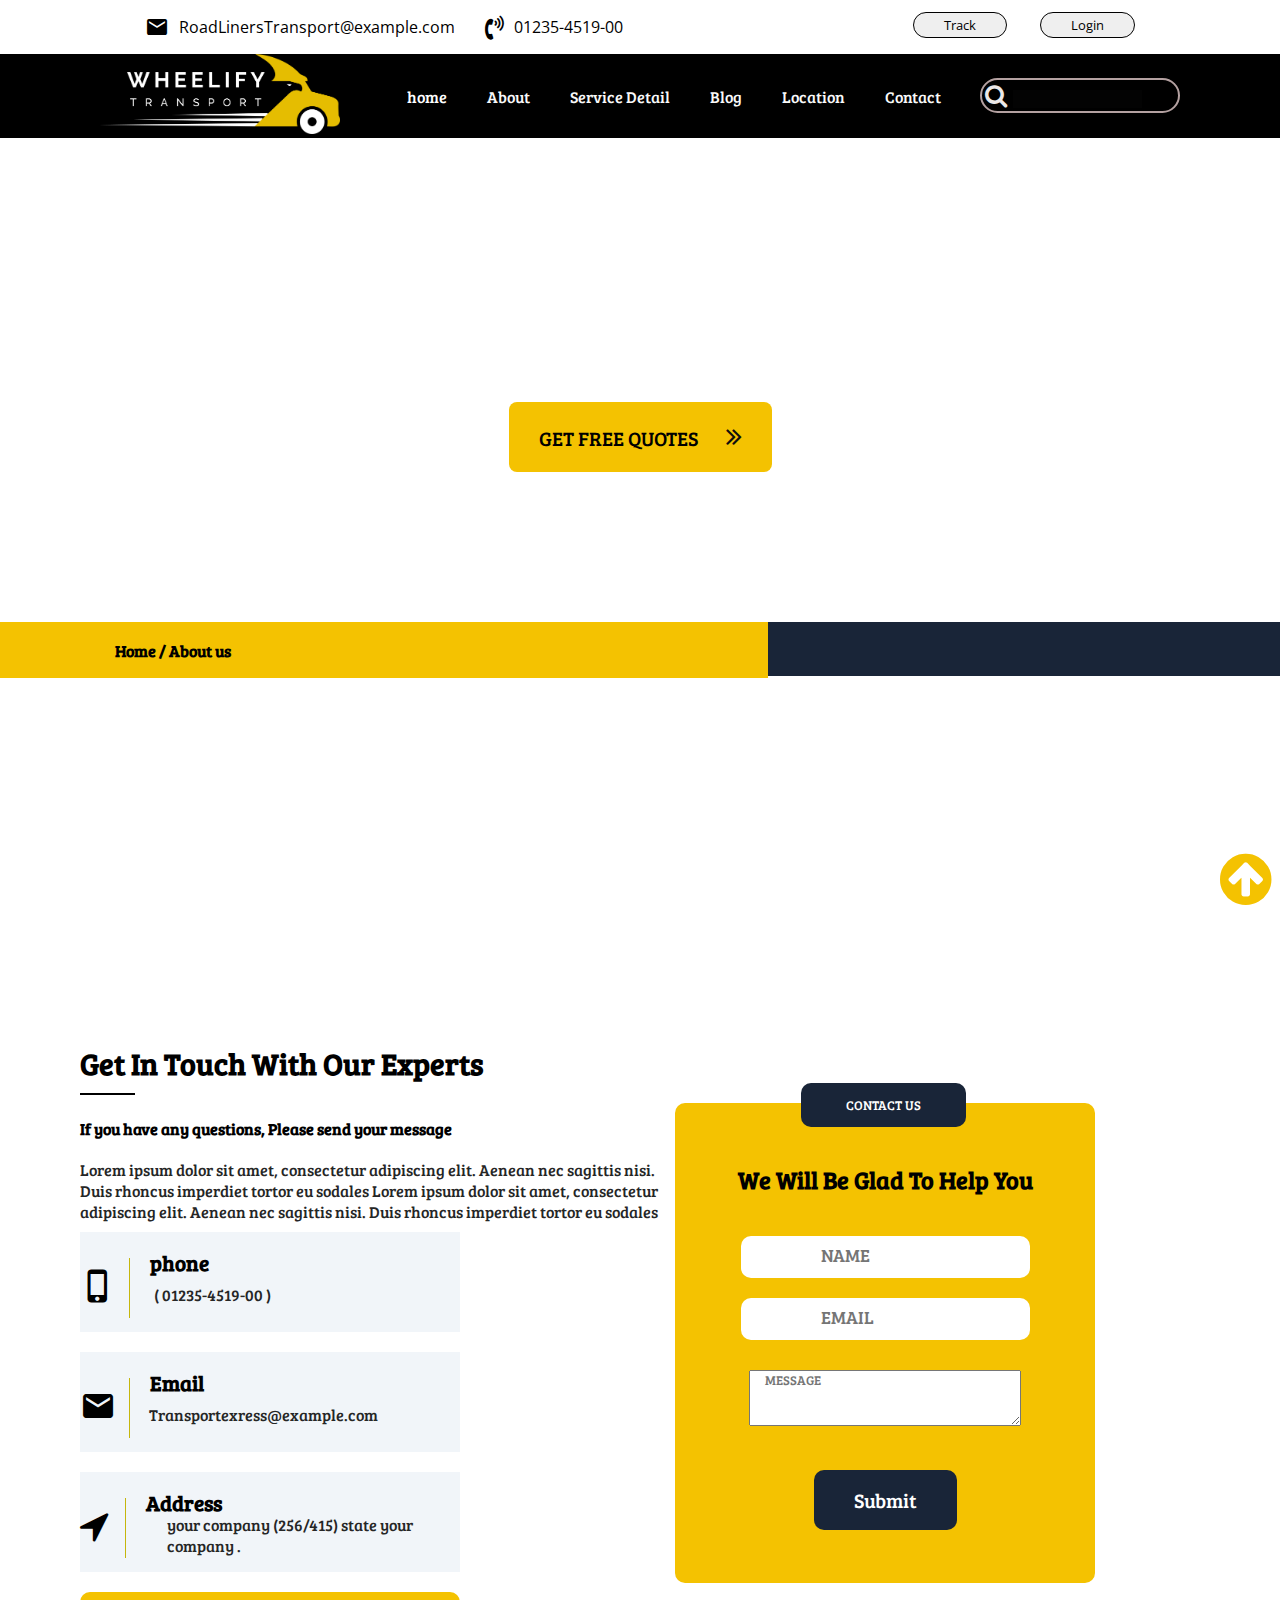
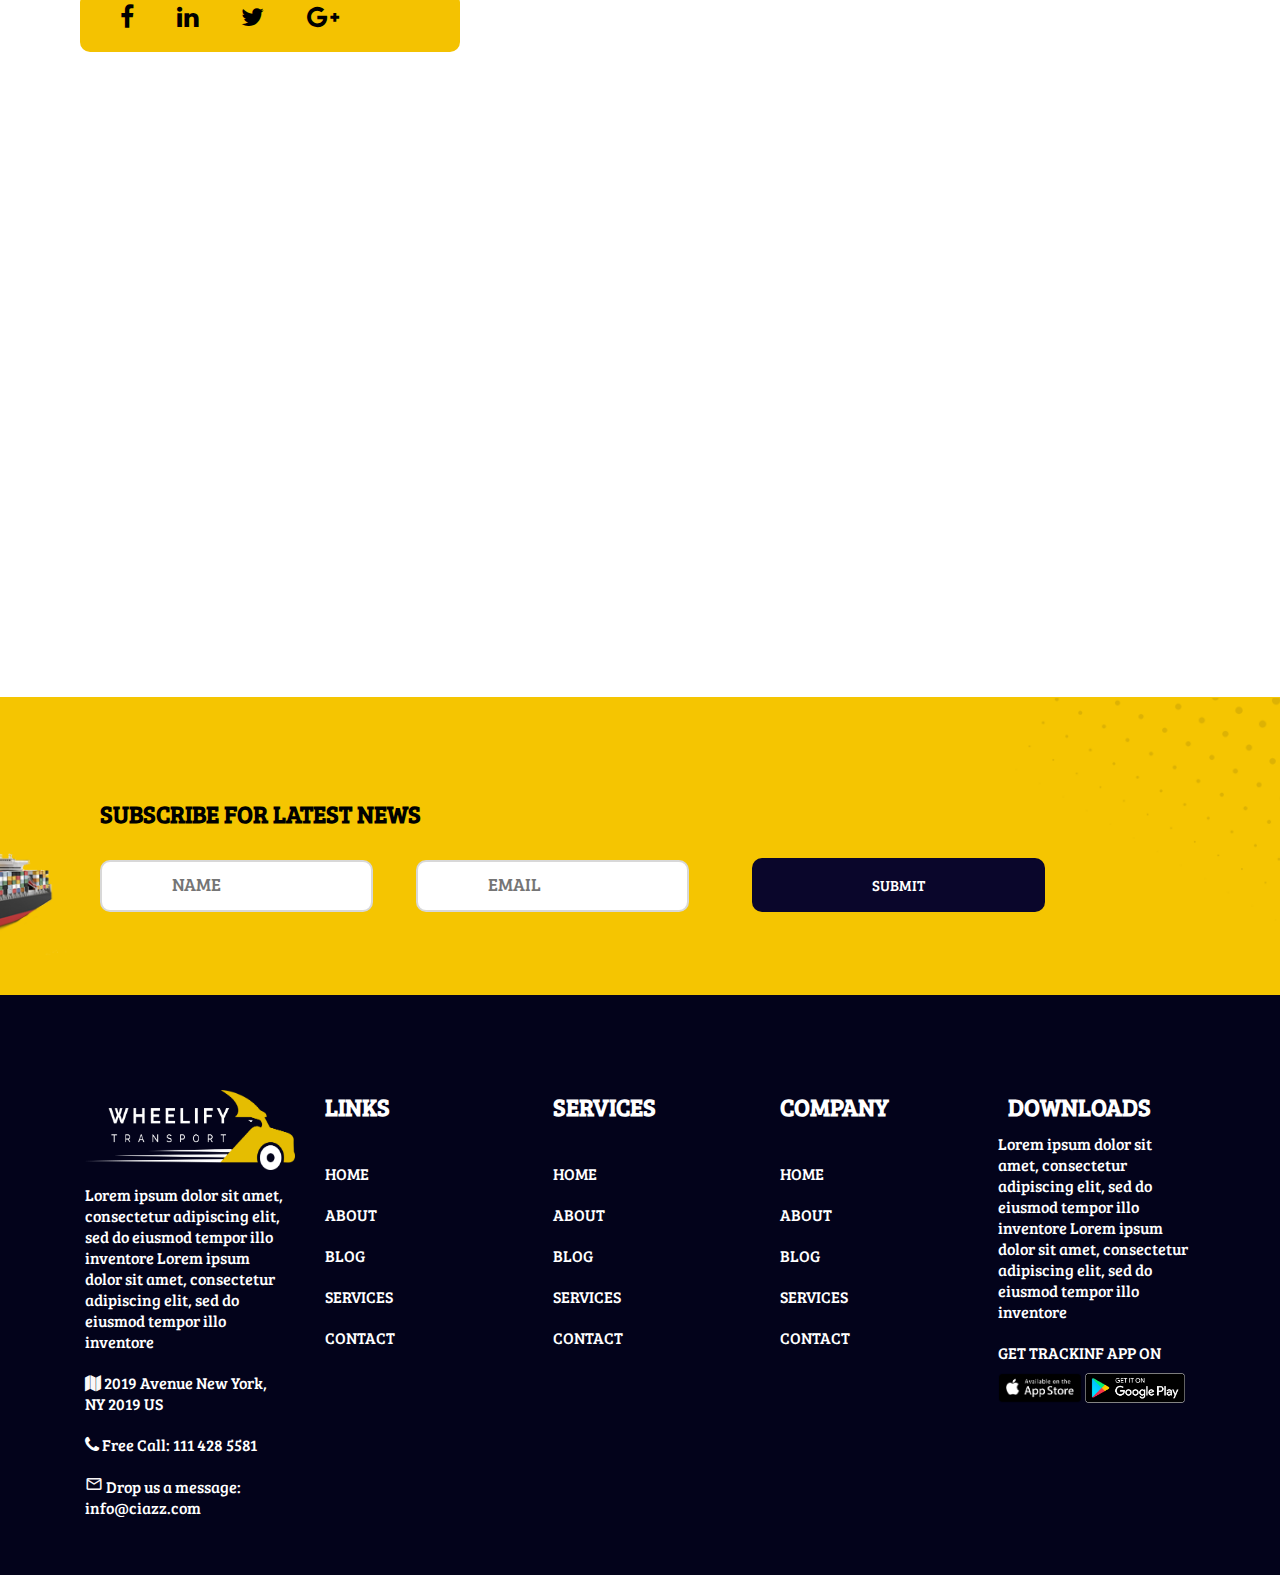
<file: HTML/contact.html>
<!DOCTYPE html>
<html lang="en">
<head>
    <meta charset="UTF-8">
    <meta http-equiv="X-UA-Compatible" content="IE=edge">
    <meta name="viewport" content="width=device-width, initial-scale=1.0">
    <title>Contact</title>
    <link rel="stylesheet" href="../Assets/CSS/style.css">
    <link href="https://fonts.googleapis.com/icon?family=Material+Icons" rel="stylesheet">
    <link rel="stylesheet" href="https://cdnjs.cloudflare.com/ajax/libs/font-awesome/4.7.0/css/font-awesome.min.css">
    <link href="https://fonts.googleapis.com/css2?family=Bree+Serif&display=swap" rel="stylesheet">
    <link href="https://fonts.googleapis.com/css2?family=Open+Sans:wght@300&display=swap" rel="stylesheet">
</head>
<body>

    <div class="top">
        <a href="/HTML/contact.html"> <i class="fa fa-arrow-circle-up"></i> </a>
     </div>

    <header class="head1">
        <div id="headup">
            <div class="para1">
            <p> <i class="material-icons">&#xe0be;</i> RoadLinersTransport@example.com</p>
            <p> <i style="font-size:24px" class="fa">&#xf2a0;</i> 01235-4519-00</p>
        </div>
            <div class="button1">
            <button class="btn1">Track</button>
            <button class="btn1">Login</button>
        </div>
        </div>

        <div class="navdown toppadd">
            <div class="logo">
            <img src="/Assets/image/logo.png" alt="">
        </div>
        <i class="material-icons icon" style="font-size:60px;color:rgb(151, 148, 148)">menu</i>
        <a href="#"> 
            <ul>
            <li> <a href="/index.html"> home </a></li>
       </a>
           <a href="./About.html"> <li>About</li> </a>
          <a href="./Service Detail.html"> <li>Service Detail</li></a>
         <a href="./Blog with left slide bar.html">  <li>Blog </li></a>
          <a href="./Location.html"><li>Location</li></a>
            <a href="./contact.html"> <li>Contact</li></a>
       </ul>
        
        <div class="search">
        <i class="fa fa-search" style="font-size:24px;color:rgb(235, 232, 232)"></i> <input type="text">
    </div>
        </div>
        
    </header>

    <!-- about section1 starts here -->
    <section class="aboutsec1">
        <div class="about">
            <div class="company">
                <h2>CONTACT</h2>
                <p>Lorem ipsum dolor sit amet, consectetur adipiscing elit. Nulla porta, dui at suscipit aliquam, massa ex accumsan augue, in vehicula nulla justo id lacus.</p>
                
                <button class="aboutbtn2"> <a href="#">GET FREE QUOTES</a> <i class="fa fa-angle-double-right" style="font-size:28px;color:rgb(14, 13, 13)"></i></button>
            </div>
            <div class="sec1adiv1">
                <div class="sec1adiv2">
                   <h4> Home / About us </h4>
                </div>
            </div>

        </div>
    </section>

    <!-- contact section1 starts here -->

    <section class="contsec1">
        <div class="contsec1mdiv">
        <div class="expert">

            <h2>Get In Touch With Our Experts</h2>
            <h4>If you have any questions, Please send your message</h4>
            <p>Lorem ipsum dolor sit amet, consectetur adipiscing elit. Aenean nec sagittis nisi. Duis rhoncus imperdiet tortor eu sodales Lorem ipsum dolor sit amet, consectetur adipiscing elit. Aenean nec sagittis nisi. Duis rhoncus imperdiet tortor eu sodales</p>

            <div class="conticon1">
                <i class="material-icons" style="font-size:36px;color:rgb(0, 0, 0)">phone_iphone</i> 
                <h4>phone</h4>
                <p>( 01235-4519-00 )</p>
            </div>

            <div class="conticon1">
                <i class="material-icons" style="font-size:36px">email</i> 
                <h4>Email</h4>
                <p>Transportexress@example.com</p>
            </div>

            <div class="conticon1">
                <i class="fa fa-location-arrow" style="font-size:36px"></i>
                <h4>Address</h4>
                <p class="state">your company (256/415) state  your company .</p>
            </div>

            <div class="cont1social">
                 <a href="#">
                    <i class="fa fa-facebook" style="font-size:25px"></i>
                    <i class="fa fa-linkedin" style="font-size:25px"></i>
                    <i class="fa fa-twitter" style="font-size:25px"></i>
                    <i class="fa fa-google-plus" style="font-size:25px"></i>

                </a> 
            </div>

        </div>

        <div class="glad">
            <div class="help">
                <button>CONTACT US</button>
                <h2>We Will Be Glad To Help You</h2>
            </div>
            <div class="cont1input">
                    <form>
                        <input type="text" placeholder="NAME">
                        <input type="email" placeholder="EMAIL">
                    </form>

                    <div class="conttext"> <textarea name="" id="" cols="40" rows="3" placeholder="MESSAGE
                        "></textarea> </div>

            </div>
            <div class="contsub">
                <input type="submit">
                
            </div>
        </div>

    </div>
    </section>

    <!-- CONT SEC2 STARTS HER -->

    <div class="contsec2">
        <iframe src="https://www.google.com/maps/embed?pb=!1m18!1m12!1m3!1d3770.3972061648215!2d72.86023377356972!3d19.090222951529007!2m3!1f0!2f0!3f0!3m2!1i1024!2i768!4f13.1!3m3!1m2!1s0x3be7c85099bd2947%3A0x1ecc1a60c474a8ae!2sChhatrapati%20Shivaji%20Maharaj%20International%20Airport!5e0!3m2!1sen!2sin!4v1685866632410!5m2!1sen!2sin" width="1200" height="450" style="border:0;" allowfullscreen="" loading="lazy" referrerpolicy="no-referrer-when-downgrade"></iframe>
    </div>

     <!-- footer starts here -->
     <footer class="foot">
        <div class="foot1 footpadd">
       <div class="subscribe"><h2>SUBSCRIBE FOR LATEST NEWS</h2></div> 
        <form class="form1">
            <input type="text" placeholder="NAME">
            <input type="email" placeholder="EMAIL">
            <button type="submit" class="submit"> <a href="#">SUBMIT</a> </button>
            </form>
        </div>

        <div class="foot2 foot2padd">
            <div class="mainfoot one1">
                <div>
                    <img src="/Assets/image/logo.png" alt="" height="80px" width="210px">
                    <p>Lorem ipsum dolor sit amet, consectetur adipiscing elit, sed do eiusmod tempor illo inventore Lorem ipsum dolor sit amet, consectetur adipiscing elit, sed do eiusmod tempor illo inventore</p>
                    <p class="icon"> <i class="fa fa-map" style="font-size:16px;color:rgb(250, 247, 247)"></i> 2019 Avenue New York, NY 2019 US </p>
                    <p><i class="fa fa-phone" style="font-size:18px;color:rgb(255, 255, 255)"></i> Free Call: 111 428 5581</p>
                    <p><i class="material-icons" style="font-size:18px;color:rgb(248, 245, 245)">mail_outline</i> Drop us a message: info@ciazz.com</p>
                </div>
                </div>
                <div class="mainfoot">
                    <h2>LINKS</h2>
                    <ul>
                        <li>HOME</li>
                        <li>ABOUT</li>
                        <li>BLOG</li>
                        <li>SERVICES</li>
                        <li>CONTACT</li>
                    </ul>
            </div>

            <div class="mainfoot">
                <h2>SERVICES</h2>
                <ul>
                    <li>HOME</li>
                    <li>ABOUT</li>
                    <li>BLOG</li>
                    <li>SERVICES</li>
                    <li>CONTACT</li>
                </ul>
        </div>

        <div class="mainfoot">
            <h2>COMPANY</h2>
            <ul>
                <li>HOME</li>
                <li>ABOUT</li>
                <li>BLOG</li>
                <li>SERVICES</li>
                <li>CONTACT</li>
            </ul>
    </div>
    <div class="mainfoot">
        <h2>DOWNLOADS</h2>
        <P>Lorem ipsum dolor sit amet, consectetur adipiscing elit, sed do eiusmod tempor illo inventore Lorem ipsum dolor sit amet, consectetur adipiscing elit, sed do eiusmod tempor illo inventore</P>
        <P>GET TRACKINF APP ON</P>
        <img src="/Assets/image/footer-img1.png" alt="" height="30px">
        <img src="/Assets/image/footer-img2.png" alt="" height="30px">
</div>

        </div>
        
    </footer>
    </body>
    </html>
</file>
<file: Assets/CSS/style.css>
*{
    margin: 0px;
    padding: 0px;
    box-sizing: border-box;
    font-family: 'Bree Serif', serif;
    /* font-family: 'Open Sans', sans-serif; */
}

body{
    /* position: relative; */
}
.toppadd{
    padding: 0px 100px;
}
.top{
    position: fixed;
    bottom: 0;
    right: 15px;
    z-index: 20;
    width: 50px;
    height: 50px;
    text-align: center;
    transition: all 2s;
}

.top i{
    background-color: white;
    color: #F4C201;
    border-radius: 50%;
    font-size: 60px;
    width: 60px;
    height: 60px;
    transition: all 1s;
    
}
.btn1{
    margin: 0px 15px;
    padding: 3px 30px;
    color:black;
    font-family: 'Open Sans', sans-serif;
    border-radius: 20px;
    border: 1px solid black;
    color: black;
}
.btn1:hover{
    color: white;
    background-color: #192538;
}
#headup p{
    font-family: 'Open Sans', sans-serif;
}
#headup{
    position: relative;
    /* margin: 5px; */
    display: flex;
    justify-content: center;
    justify-content: space-around;
    /* align-items: center; */
}
.head1 ul li a{
    color: white;
}
.navdown ul li:hover{
    color: #F4C201;
}
.navdown ul li a:hover{
    color: #F4C201;
}


.para1{
    display: flex;
    
}
.para1 p{
    
    padding: 15px;
    display: flex;
    align-items: center;
}
.button1{
    margin-top: 12px;
    /* padding: 20px; */
}
.para1 p i{
    margin-right: 10px;
}
.navdown{
    background-color: black;
}
.logo img{
    
    height: 80px;
    width: 250px;
    padding-right: 10px;
}
.navdown ul li{
    color: rgb(249, 249, 249);
    list-style-type: none;
    padding: 20px;
}
.navdown .icon{
    display: none;
}
.navdown a{
    text-decoration: none;
}
.navdown ul{
        display: flex;
        justify-content: center;
        align-items: center;
        
}

.navdown{
    display: flex;
    justify-content: space-between;
    
}
.search{
    height: 35px;
    width: 200px;
    border: 2px solid rgb(180, 161, 161);
    margin-top: 24px;
    border-radius: 20px;
}
.search input{
    border: none;
    outline: none;
    background-color: rgb(3, 3, 3);
    color: white;
    
}
.search i{
    padding: 3px;
    
}
.section1{
    
    width: 100%;
    height: 100vh;
    background-image:linear-gradient(rgba(0, 0, 0, 0.5), rgba(0, 0, 0, 0.5)), url(/Assets/image/slide-1.jpg);
    /* background-repeat: no-repeat; */
    background-size: cover;
    background-position: center;
    position: relative;
    
}
.sec1{
    top: 500px;
    color: white;
    font-size: 40px;
    /* margin-left: 100px; */
    position: absolute;
    top: 25%;
    left: 110px;
 
}

.sec1 .one{
    font-size:26px ;
}
.sec1 p{
    padding: 20px 0px;
    font-size: 18px;
}
.yellow{
   color: #F4C201;
}
.btn2{
    border: 2px solid #F4C201 ;
    padding: 10px 22px;
    font-size: 25px;
    border-radius: 30px;
    margin: 15px;
    margin-left: -5px;
}
.btn2 a{
        color:black;
        text-decoration:none;
}

.btn2 i{
    height: 40px;
    width: 40px;
    /* border: 1px solid black; */
    border-radius: 50%;
    padding-top: 5px;
}
.btn2:hover{
    background-color:#F4C201;
    
}
.btn2:hover i{
    border: 1px solid black;
    background-color: white;
}

/* section2 stars here */
.section2{
    background-color: white;
    width: 100%;
    height: auto;
    position: relative;
    
   
   
}
.box{
    margin-bottom: 50px;
    height:575px;
    width: 350px;
    /* border: 2px solid black; */
    margin-top: 60px;
    overflow: hidden;
    z-index: 7;
    background-color: white;
    
    
    
}
.chotabox{
    background-image: url(/Assets/image/img-1.jpg);
    border-radius: 5px;
    background-size: cover;
    background-repeat: no-repeat;
    background-position: center;
    /* border: 2px solid black; */
    width: 100%;
    height: 300px;
    overflow: none;
    position: relative;
   
}
.container {
    display: flex;
    justify-content: space-between;
}
.image2{
    border-radius: 5px;
    background-image: url(/Assets/image/img-2.jpg);

}
.image3{
    border-radius: 5px;
    background-image: url(/Assets/image/img-3.jpg);
}
.box h2{
    font-size: 18px;
    margin-top: 30px;
    margin-left: 20px;
}
.box p{
    padding-top: 25px;
    padding-left: 20px;
}
.box button{
    border: none;
    background-color: rgb(4, 4, 45);
    width: 100%;
    padding: 10px ;
    margin-top: 70px;
}
.box a{
    color: white;
    text-decoration: none;
}
.box:hover button a{
    color:#F4C201;
}
.box:hover h2{
    color: #F4C201;
}
.box:hover .chotabox{
    transform: scale(1.1);
    overflow: hidden;
    transition: all 1s;

}

.bgimage{
    width: 100%;
    height: auto;
    background-image: url(/Assets/image/shiping-bg.png);
}
.larges{
    /* height: 500px; */
    padding-top: 100px;
    text-align: center;
}
.larges h2::before{
    content: "";
    display: inline-block;
    border-bottom: 1px solid rgb(8, 8, 8);
    width: 80px;
    position: absolute;
    top: 14%;
    left: 30%;
}

.larges h2::after{
    content: "";
    display: inline-block;
    border-bottom: 1px solid rgb(8, 8, 8);
    width: 80px;
    position: absolute;
    top: 14%;
    right: 30%;
}

/* section3 starts here  */
.section3{
    /* border: 2px solid black; */
    width: 100%;
    height: 350px;
    background-image: url(/Assets/image/shiping-bg.png);
    background-size: cover;
    background-repeat: no-repeat;
    background-position: center;
    position: absolute;
    top: 215%;
    left: 0;
   z-index: 5;
}
/* sectin3 ends here */

/* section 4 stars here */
.section4{
    width: 100%;
    height: auto;
    background-color: rgb(255, 255, 255);
}
#sec4{

    padding-bottom: 60px;
    padding-top: 60px;
    margin-top: 26px;
    /* border: 2px solid black; */
    width: 100%;
    /* height:570px; */
    display: flex;
    color: rgb(1, 1, 21);
}
.sec4padd{
    padding: 0px 69px;
}
.Service{
    /* padding-right: 30px; */
    width: 42%;
    height: 550px;
    /* border: 2px solid rgb(124, 121, 121); */
    padding-right: 10px;
}
.Service h2{
    position: relative;
    padding-bottom: 10px;
    width: 60px;
    /* border-bottom: 2px solid black; */
}
.Service h2::before{
    content: "";
    display: inline-block;
    border-bottom: 3px solid rgb(0, 0, 0);
    width: 80px;
    position: absolute;
    top:40px;
    left:0;
}
.Service p{
    margin-top: 15px;
    padding-bottom: 20px;
}
.Service h3{
    line-height: 1.5;
    font-size: 15px;   
}
.Service input{
    box-shadow: 0 0 15px rgba(0, 0, 0, .25);
    color: aquamarine;
    border: none;
    border-radius: 10px;
    margin: 20px 13px 3px 0px;
    padding: 14px 20px;
}
.Service input .Track{
    margin-right: 15px;
    padding:14px 80px;
}
.Service button{
    border: none;
    color: white;
    background-color: rgb(5, 2, 28);
    padding: 14px 36px;
    border-radius: 10px;
}
.Service i{
    padding-right: 20px;
}
.Service span{
    
    font-size: 30px;
}

.box4{
    width: 50%;
    height: 100vh;
    /* border: 2px solid black; */
}
.boxa{
    padding-top: 20px;
    box-shadow: 0 0 15px rgba(0, 0, 0, .25);
    /* border: 2px solid black; */
    height: 255px;
    width: 260px;
    text-align: center;
    position: relative;
    
}
.boxa h3{
    margin: 20px;
}
.boxa hr{
    
   padding: 0px 50px;
    width: 30%;
}
.box4{
    display: flex;
    flex-wrap: wrap;
    justify-content: space-between;
}
.boxa h3::before{
    content: "";
    display: inline-block;
    border-bottom: 3px solid rgb(81, 81, 81);
    width: 80px;
    position: absolute;
    top:58%;
    left:32%;
}
/* section4 ends here  */

/* section5 starts here */
.section5{
    /* border: 2px solid black; */
    width: 100%;
    height: auto;
    background-image: url(https://weblizar.com/demo/html/wheelify/v1/images/all-img/choose-bg.jpg);
    background-size: cover;
    background-position: center;
    background-repeat: no-repeat;
}
.secone{

    text-align: center;
    padding-top: 80px;
    padding-bottom: 54px;
    position: relative;
}
.secone h2::before{
    content: "";
    display: inline-block;
    border-bottom: 3px solid rgb(8, 8, 8);
    width: 80px;
    position: absolute;
    top: 48%;
    left: 33%;
}
.secone h2::after{
    content: "";
    display: inline-block;
    border-bottom: 3px solid rgb(8, 8, 8);
    width: 80px;
    position: absolute;
    top: 48%;
    right: 33%;
}
.childone{
    /* border: 2px solid black; */
    width: 35%;
    height: auto;
    padding-bottom: 16px;
}
.childone h2{
    margin-top: 8px;
}
.childone p{
    margin-left: 15px;
    padding-bottom: 50px;
}
.childone img{
    margin-top: 40px;
    padding: 0px 20px;
    margin-right: 10px;
    animation-name: bounce-top ;
    animation-duration: 2.5s;
    animation-iteration-count: infinite;  
}
.bounce-top {
	-webkit-animation: bounce-top 2s infinite both;
	        animation: bounce-top 2s infinite both;
}

@-webkit-keyframes bounce-top {
    0% {
      -webkit-transform: translateY(-45px);
              transform: translateY(-45px);
      -webkit-animation-timing-function: ease-in;
              animation-timing-function: ease-in;
      opacity: 1;
    }
    24% {
      opacity: 1;
    }
    40% {
      -webkit-transform: translateY(-24px);
              transform: translateY(-24px);
      -webkit-animation-timing-function: ease-in;
              animation-timing-function: ease-in;
    }
    65% {
      -webkit-transform: translateY(-12px);
              transform: translateY(-12px);
      -webkit-animation-timing-function: ease-in;
              animation-timing-function: ease-in;
    }
    82% {
      -webkit-transform: translateY(-6px);
              transform: translateY(-6px);
      -webkit-animation-timing-function: ease-in;
              animation-timing-function: ease-in;
    }
    93% {
      -webkit-transform: translateY(-4px);
              transform: translateY(-4px);
      -webkit-animation-timing-function: ease-in;
              animation-timing-function: ease-in;
    }
    25%,
    55%,
    75%,
    87% {
      -webkit-transform: translateY(0px);
              transform: translateY(0px);
      -webkit-animation-timing-function: ease-out;
              animation-timing-function: ease-out;
    }
    100% {
      -webkit-transform: translateY(0px);
              transform: translateY(0px);
      -webkit-animation-timing-function: ease-out;
              animation-timing-function: ease-out;
      opacity: 1;
    }
  }
  @keyframes bounce-top {
    0% {
      -webkit-transform: translateY(-45px);
              transform: translateY(-45px);
      -webkit-animation-timing-function: ease-in;
              animation-timing-function: ease-in;
      opacity: 1;
    }
    24% {
      opacity: 1;
    }
    40% {
      -webkit-transform: translateY(-24px);
              transform: translateY(-24px);
      -webkit-animation-timing-function: ease-in;
              animation-timing-function: ease-in;
    }
    65% {
      -webkit-transform: translateY(-12px);
              transform: translateY(-12px);
      -webkit-animation-timing-function: ease-in;
              animation-timing-function: ease-in;
    }
    82% {
      -webkit-transform: translateY(-6px);
              transform: translateY(-6px);
      -webkit-animation-timing-function: ease-in;
              animation-timing-function: ease-in;
    }
    93% {
      -webkit-transform: translateY(-4px);
              transform: translateY(-4px);
      -webkit-animation-timing-function: ease-in;
              animation-timing-function: ease-in;
    }
    25%,
    55%,
    75%,
    87% {
      -webkit-transform: translateY(0px);
              transform: translateY(0px);
      -webkit-animation-timing-function: ease-out;
              animation-timing-function: ease-out;
    }
    100% {
      -webkit-transform: translateY(0px);
              transform: translateY(0px);
      -webkit-animation-timing-function: ease-out;
              animation-timing-function: ease-out;
      opacity: 1;
    }
  }

.boxone{
   
    display: flex;
}
 /* section6 stars here */
.section6{
    border: 2px solid black;
    width: 100%;
    height: 600px;
    background-image: url(https://weblizar.com/demo/html/wheelify/v1/images/all-img/adv-bg.jpg);
    /* background-position: center; */
    background-size: cover;
    background-repeat: no-repeat;
    background-position: center;
    position: relative;
}
.newdiv{
    background: linear-gradient(90deg, #040405 -6%, #454646 38%, #080808fa 90%);
    width: 85%;
    height: 600px;
    transform: skewX(-29deg);
    margin-left: -15%;
   
}
.newdiv1{
   text-align: center;
    position: absolute;
    top: 100px;
    left: 200px;
}
.newdiv1 h1{
    padding-bottom: 10px;
    color: white;
    font-size: 38px;
}
.newdiv1 h2{
    padding-bottom: 8px;
    color:#F4C201;
    font-size: 28px;
}
.newdiv1 p{
   border-right: #040405;
    border: 1px solid rgb(56, 56, 56);
    /* padding-bottom: 10px; */
    padding: 10px;
    color: white;
    font-size: 22px;
    width: 50%;
    
}
.newdiv2{
    display: flex;
    flex-wrap: wrap;
}
.hexa{
    /* margin-top: 30px; */
    /* margin-left: -40%; */
    border-radius: 40%;
    background-color: #F4C201;
    border: 1px solid #F4C201;
    height: 90px;
    width:80px ;
    position: relative;
    z-index: 8;
   
}
.hexa h3{
    padding-top: 30px;
}
.dollar{
    /* width: 50%; */
    border: 2px solid rgb(45, 45, 44);
    /* position: absolute;
    top: 70%;
    right: 69%; */
    border-radius: 30px;
    z-index: 5;
    height: fit-content;
    transform: translateX(-50px);
   
}

.newdiv2>div{
    display: flex;
    align-items: center;
}
.dollar h4{
    color: white;
    padding: 15px 80px;
}
/* section7 starts here */

.section7{
    background-image: url(https://weblizar.com/demo/html/wheelify/v1/images/all-img/price-bg.jpg);
    background-position: bottom;
    background-size: contain;
    background-repeat: no-repeat;
    font-family: 'Open Sans', sans-serif;
    width: 100%;
    height: auto;
    
}
.pricing{
    padding-top: 100px;
    text-align: center;
    padding-bottom: 80px;
    position: relative;
   
}
.pricing h2::before{
    content: "";
    display: inline-block;
    border-bottom: 2px solid rgb(8, 8, 8);
    width: 80px;
    position: absolute;
    top: 50%;
    left: 37%;
}

.pricing h2::after{
    content: "";
    display: inline-block;
    border-bottom: 2px solid rgb(8, 8, 8);
    width: 80px;
    position: absolute;
    top: 50%;
    right: 37%;
}
.bigdiv{
    margin: 0px 10px;
    /* height: 550px; */
    width: 310px;
    /* border: 2px solid black;     */
}
.bgblue:hover{
    box-shadow: 0px 0px 20px rgb(27, 25, 25);
    transition: all 1s;
}
/* .curveimg:hover{
    box-shadow: 0px 0px 20px rgb(27, 25, 25);
    transition: all 1s;
} */
.badadiv{
    padding: 0px 90px;
    width: 100%;
    display: flex;
    /* border: 2px solid black; */
    justify-content: space-between;
}
.bigbox1{
    height: 500px;
}
.bigbox1:hover{
    box-shadow: 0px 0px 20px rgb(27, 25, 25);
    transition: all 1s;
}
.bgblue{
    background-color: aliceblue;
    padding-top: 212px;
    transform: translateY(-210px);
    height: 550px;
}

.curveimg{
    position: relative;
    z-index: 2;
    height:215px ;
    width: 310px;
    /* border: 2px solid black; */
    background-image: url(https://weblizar.com/demo/html/wheelify/v1/images/all-img/design.png);
}
.curveimg p{
    /* padding-left: 70px; */
    padding-top: 50px;
    text-align: center;
    color: white;
    font-size: 50px;
}
.gb{
    
    padding-top: 10px;
    font-size: 24px;
    padding-left: 50px;
}

.bigbox1 button{
    background-color: rgb(4, 4, 41);
    padding: 8px 75px;
    margin-top: 30px;
  margin-left: 20px;
  border-radius: 10px;
}
.bigbox1 button:hover{
    
    background-color: rgb(6, 6, 50);
    box-shadow: 0px 0px 12px rgb(2, 2, 24);
}
.bigbox1 button:hover a{
    color: #F4C201;
}

.bigbox1 button a{
    font-size: 20px;
    color: white;
    text-decoration: none;
}

/* section8 starts here */

.section8{
    
    width: 100%;
    height: auto;
    /* border: 2px solid black; */
}
.sec8mbox{
    display: flex;
    height: auto;
    width: 100%;
    /* border: 2px solid black; */
}
.sec8box1{
    height: 500px;
    width: auto;
    margin-right: 180px;
    /* border: 2px solid black; */
}
.work{
    font-size: 20px;
    padding:0px 20px;
    color: white;
    width: 100%;
    height: 25vh;
    /* border: 2px solid black; */
    display: flex;
    justify-content: space-between;
    align-items: center;
    background-color: #192538;
    border-radius: 15px;
}
.work{
    margin-left: 90px;
    margin-bottom: 20px;
}
.work i{
    margin-right: 6px;
    padding-top: 10px;
}
.faq{ 
    padding-top: 50px;
    margin-left: 90px;
    height: 200px;
    width: 400px ;
    /* border: 2px solid black; */
    position: relative;
}
.faq h2{
    padding-bottom: 40px;
}
.faq h2::before{
    
    content: "";
    display: inline-block;
    border-bottom: 2px solid rgb(8, 8, 8);
    width: 50px;
    position: absolute;
    top: 50%;
    left: 0%;
}

.sec8box2{
    background-color: #192538;
    height: auto;
    width: 600px;
    /* border: 2px solid black */
}
.get{
    margin-top: 40px;
    margin-left: 80px;
    height: 100px;
    width: 400px;
    /* border: 2px solid black; */
    text-align: center;
    position: relative;
}
.get h2::before{
    display: none;
    content: "";
    display: inline-block;
    border-bottom: 2px solid rgb(255, 252, 252);
    width: 50px;
    position: absolute;
    top: 45%;
    left:10px;
}
.get h2::after{
    
    content: "";
    display: inline-block;
    border-bottom: 2px solid rgb(255, 252, 252);
    width: 50px;
    position: absolute;
    top: 45%;
    right:30px;
}
.get h2{
    color: white;
    font-size: 32px;
    font-weight: 400;
}
.get p{
    font-size: 36px;
    font-weight: 400;
    color: #F4C201;
}
.name{
    width: 100%;
    /* border: 2px solid black; */
    padding-left: 80px;
}
.name input{
    margin-right: 30px;
    margin-top: 60px;
    padding: 5px 12px;
    border: none;
    background-color: #192538;
    border-bottom: 1px solid rgb(255, 252, 252);
    /* color: white; */
    /* margin: 0px 100px; */
}
.name input:focus{
    
    border-bottom: 2px solid white;
    color: white;
    outline: none;
    
    border: 2px solid blue;
    background-color: white;
}
.name input::placeholder{
    
    color: white;
    /* background-color: white; */
}
.name button{
    border-radius: 10px;
    border: none;
    background-color: #F4C201;
    margin-top: 60px;
    margin-bottom: 60px;
    padding: 20px 10px;
}
.name button a{
    color: #040405;
    font-size: 20px;
    text-decoration: none;
    
}

  /* section 9 starts here  */

.section9{
    padding-top: 30px;
    padding-bottom: 40px;
    width: 100%;
    height: auto;
    /* border: 2px solid black; */
}
.section9 .team{
  
    text-align: center;
    height: 100px;
    width: 100%;
    /* border: 2px solid black; */
    position: relative;
}

.team h2::before{
    /* display: none; */
    content: "";
    display: inline-block;
    border-bottom: 2px solid rgb(1, 1, 1);
    width: 80px;
    position: absolute;
    top: 15%;
    left:35%;
}
.team h2::after{
    /* display: none; */
    content: "";
    display: inline-block;
    border-bottom: 2px solid rgb(1, 1, 1);
    width: 80px;
    position: absolute;
    top: 15%;
    right:35%;
}
.sec9mbox{
    box-shadow: 0 0 10px rgba(0, 0, 0, .25);
    height: 340px;
    width: 330px;
    
    /* border: 2px solid black; */
    /* margin-left: 80px; */
    /* margin-top: 100px; */
    /* margin: 0px 50px; */
}
.bgimage1{
    
    background-image: url(https://weblizar.com/demo/html/wheelify/v1/images/home-team/team-layer.png);
    background-size: contain;
    background-repeat: no-repeat;
    height: 155px;
    width:330px ;
    /* border: 2px solid black; */
}
.bgimage1 img{
    margin-top: -19%;
    margin-left: 100px;
    border-radius: 50%;
    box-shadow: 0 0 15px rgba(0, 0, 0, .50);
}
.sec9badabox{
    padding: 0px 8%;
    padding-top: 10%;
    width: 100%;
    height: auto;
    display: flex;
    justify-content: space-between;
}
.sec9icon {
    padding: 6px 0px;
   margin-left: 130px;
}
.sec9para{
    text-align: center;
    color: #192538;
    font-size: 18px;
}
.sec9para p{
    padding-top: 10px;
    color: gray;
    font-size: 15px;
}

/* section 10 starts here */
.section10{
    padding-top: 90px;
    padding-bottom: 90px;
    width: 100%;
    height: auto;
    border: 2px solid black;
    background-image: url(https://weblizar.com/demo/html/wheelify/v1/images/all-img/subscriber-bg.jpg);
    background-repeat: no-repeat;
    background-size: cover;
}
 .moreicons{
   
    text-align: center;
    height: 200px;
    width: 250px;
    /* border: 2px solid white */
}
.moreicons i{
    padding-top: 20px;
}
.moreicons h2{
    padding-bottom: 10px;
    font-size: 45px;
   color: #F4C201;

}
.moreicons p{
    font-size: 20px;
    color: white;
}
.mainiconbox{
    display: flex;
    justify-content: center;

}
/* section11 starts here */

.section11{
    padding-top: 30px;
    padding-bottom: 40px;
    width: 100%;
    height: auto;
    /* border: 2px solid black; */
}
.section11 .client{
  
    text-align: center;
    height: 100px;
    width: 100%;
    /* border: 2px solid black; */
    position: relative;
}

.client h2::before{
    /* display: none; */
    content: "";
    display: inline-block;
    border-bottom: 2px solid rgb(1, 1, 1);
    width: 80px;
    position: absolute;
    top: 15%;
    left:32%;
}
.client h2::after{
    /* display: none; */
    content: "";
    display: inline-block;
    border-bottom: 2px solid rgb(1, 1, 1);
    width: 80px;
    position: absolute;
    top: 15%;
    right:32%;
}
.sec11mbox{
    box-shadow: 0px 0px 5px rgb(23, 23, 23);
    height: 350px;
    width: 330px;
    
    /* border: 2px solid black; */
    /* margin-left: 80px; */
    /* margin-top: 100px; */
    /* margin: 0px 50px; */
}
.bgimage2{
    
    background-image: url(https://weblizar.com/demo/html/wheelify/v1/images/home-testimonial/client-bg.png);
    background-size: contain;
    background-repeat: no-repeat;
    height: 155px;
    width:330px ;
    /* border: 2px solid black; */
}
.bgimage2 img{
    margin-top: -19%;
    margin-left: 100px;
    border-radius: 50%;
    box-shadow: 0px 0px 0px rgb(16, 16, 16);
}
.sec11badabox{
    padding: 0px 8%;
    padding-top: 10%;
    width: 100%;
    height: auto;
    display: flex;
    justify-content: space-between;
}
.sec11icon {
    padding: 6px 0px;
   margin-left: 130px;
}
.sec11para{
    text-align: center;
    color: #192538;
    font-size: 18px;
}
.sec11para p{
    padding-top: 10px;
    color: gray;
    font-size: 15px;
}
.star{
    margin-left: 35%;
}
.sec11mbox h2{
    font-size: 20px;
    margin-left: 30%;
}

/* section12 starts here */

.section12{
    /* background-image: url(https://weblizar.com/demo/html/wheelify/v1/images/home-blog/blog-bg.png);
    background-size: cover;
    background-position: bottom; */
    padding-bottom: 50px;
    padding-top: 30px;
    /* padding-bottom: 40px; */
    width: 100%;
    height: auto;
    /* border: 2px solid black; */
}
.news{
    text-align: center;
    height: 100px;
    width: 100%;
    /* border: 2px solid black; */
    position: relative;
}
.news h2::before{
    /* display: none; */
    content: "";
    display: inline-block;
    border-bottom: 1px solid rgb(1, 1, 1);
    width: 80px;
    position: absolute;
    top: 18%;
    left:37%;
}
.news h2::after{
    /* display: none; */
    content: "";
    display: inline-block;
    border-bottom: 1px solid rgb(1, 1, 1);
    width: 80px;
    position: absolute;
    top: 18%;
    right:37%;
}
.sec12mainbox{
    display: flex;
    background-image: url(https://weblizar.com/demo/html/wheelify/v1/images/home-blog/blog-bg.png);
    background-size: cover;
    background-position: bottom;
    width: 100%;
    height: auto;
    padding-bottom: 100px;

}
.sec12box1{
    /* background-color: aliceblue; */
    margin-left: 20px;
    height: 550px;
    width: 380px;
    /* overflow: hidden; */
    /* border: 2px solid black; */
}
.image12{
    height:300px;
    width: 380px;
    /* border: 2px solid black; */
    position: relative;
    z-index: 2;
    overflow: hidden;
}
.image12 button{
    border: none;
    background-color: #F4C201;
     padding: 6px;
}
.image12 a{
    text-decoration: none;
    color: #040405;
}
.image12 button{
    display: inline-block;
    position: absolute;
    top:270px ;
    right: 0px;
    z-index: 5;
}
.para12{
   background-color: aliceblue;
    margin-left: 0px;
    padding-left: 10px;

}
.para12 h2{
    color: rgb(1, 1, 1);
    font-size: 22px;
    padding-bottom: 10px;
    padding-top: 10px;
}
.para12 h4{
    color: grey;
    padding-top: 10px;
    padding-bottom: 10px;
}
.para12 p{
    color: grey;
    padding-top: 16px;
    line-height: 1.5;
    padding-bottom: 50px;
}
.sec12box1:hover h2{
    color: #F4C201;

}
.sec12box1:hover h2{
    color: #F4C201;

}
.sec12box1:hover img{
    transform: scale(1.1);
    transition: all 1s;

}


/* footer starts here */
.foot{
    width: 100%;
    height: 300px;
    background-image: url(/Assets/image/callout-bg.png);
    background-size: cover;
    background-repeat: repeat;
    background-position: center;
}
.footpadd{
    padding: 0px 100px;
}
.foot input{
    border: 2px solid rgba(128, 128, 128, 0.311);
    outline: none;
    padding: 15px 70px;
    margin-right: 40px;
    margin-top: 30px;
    border-radius: 10px;
}
.subscribe{
        padding-top: 100px;
}
.submit{
    padding: 17px 120px;
    margin-left: 20px;
    border-radius:10px;
    border: none;
    background-color: rgb(10, 6, 43);
}
.submit a{
    text-decoration: none;
    color: white;
    font-size: 15px;
    
}
input::placeholder{
    font-size: 18px;
   
}
.foot2{
    margin-top: 83px;
    background-color: rgb(3, 3, 27);
    padding-top: 60px;
    width: 100%;
    height: 450px;
    height: auto;
}
.mainfoot{
    height: 500px;
    width: 230px;
    /* border: 2px solid black; */
    color: white;
    padding-top: 15px;
    padding: 15px;
    margin-top: 80px;
    
}
.mainfoot p{
    padding-top: 10px;
    padding-bottom: 10px;

}
.mainfoot ul{
    padding-top: 30px;
}
.mainfoot li{
    padding: 10px;
    list-style-type: none;
}
.foot2{
    display: flex;
    justify-content: space-between;
}
.foot2padd{
    padding: 0px 70px;
}
.mainfoot h2{
    margin-left: 10px;
}
/* footer ends header */


        /* ABOUT NEW SECTIONS STARTS HERE */
        /* section1 starts here */

.aboutsec1{
    width: 100%;
    height: 95vh;
    /* border: 2px solid black; */
    background-image: url(https://weblizar.com/demo/html/wheelify/v1/images/all-img/breadcrumb-bg.jpg);
    background-size: cover;
    background-repeat: no-repeat;
    background-position: center;
}
.aboutsec1 .company{
    color: white;
    padding-top: 10%;
    text-align: center;
}
.company h2{
    font-size: 55px;
}
.company p{
    padding-left: 20%;
    width: 80%;
}
.company a{
    font-size: 20px;
    color: black;
    text-decoration: none;
}
.company i{
    margin-left: 25px;
}
.company button{
    margin-top: 20px;
    border: none;
    background-color: #F4C201;
    padding: 20px 30px;
    border-radius: 8px;
}
.sec1adiv1{
    margin-top: 150px;
    width: 100%;
    height: 54px;
    /* border: 2px solid black; */
    background-color: #192538;
}
.sec1adiv2{
    
    width: 60%;
    height: 56px;
    /* border: 2px solid black; */
    background-color: #F4C201;
}
.sec1adiv2 h4{
    padding-top: 18px;
       padding-left:15%;
}

/* about section 2 starts here */

.aboutsec2{
    background-image: url(https://weblizar.com/demo/html/wheelify/v1/images/all-img/about-bg.png);
    background-size: cover;
    background-repeat: no-repeat;
    background-position: center;
    width: 100%;
    height: auto;
    /* border: 2px solid black; */
}
.aboutsec2mbox{
    display: flex;
    height: auto;
    width: 100%;
    /* border: 2px solid black; */
}
.sec2abox1{
    height: 500px;
    width: auto;
    /* border: 2px solid black; */
}
.work{
    font-size: 20px;
    padding:0px 20px;
    color: white;
    /* width: 100%; */
    height: 12vh;
    /* border: 2px solid black; */
    display: flex;
    justify-content: space-between;
    align-items: center;
    background-color: #192538;
    border-radius: 15px;
    margin-left: 90px;
    margin-bottom: 20px;
    
}

.work i{
    margin-right: 6px;
    padding-top: 10px;
}
.faq{ 
    padding-top: 50px;
    margin-left: 90px;
    height: 200px;
    width: 400px ;
    /* border: 2px solid black; */
    position: relative;
}
.faq h2{
    padding-bottom: 40px;
}
.faq h2::before{
    
    content: "";
    display: inline-block;
    border-bottom: 2px solid rgb(8, 8, 8);
    width: 50px;
    position: absolute;
    top: 50%;
    left: 0%;
}
.wheelify{
padding-top: 20%;
    padding-left: 40%;
}
.wheelify img{
    animation-name: bounce-top ;
    animation-duration: 2.5s;
    animation-iteration-count: infinite;  
}
.bounce-top {
	-webkit-animation: bounce-top 2s infinite both;
	        animation: bounce-top 2s infinite both;
}

@-webkit-keyframes bounce-top {
    0% {
      -webkit-transform: translateY(-45px);
              transform: translateY(-45px);
      -webkit-animation-timing-function: ease-in;
              animation-timing-function: ease-in;
      opacity: 1;
    }
    24% {
      opacity: 1;
    }
    40% {
      -webkit-transform: translateY(-24px);
              transform: translateY(-24px);
      -webkit-animation-timing-function: ease-in;
              animation-timing-function: ease-in;
    }
    65% {
      -webkit-transform: translateY(-12px);
              transform: translateY(-12px);
      -webkit-animation-timing-function: ease-in;
              animation-timing-function: ease-in;
    }
    82% {
      -webkit-transform: translateY(-6px);
              transform: translateY(-6px);
      -webkit-animation-timing-function: ease-in;
              animation-timing-function: ease-in;
    }
    93% {
      -webkit-transform: translateY(-4px);
              transform: translateY(-4px);
      -webkit-animation-timing-function: ease-in;
              animation-timing-function: ease-in;
    }
    25%,
    55%,
    75%,
    87% {
      -webkit-transform: translateY(0px);
              transform: translateY(0px);
      -webkit-animation-timing-function: ease-out;
              animation-timing-function: ease-out;
    }
    100% {
      -webkit-transform: translateY(0px);
              transform: translateY(0px);
      -webkit-animation-timing-function: ease-out;
              animation-timing-function: ease-out;
      opacity: 1;
    }
  }
  @keyframes bounce-top {
    0% {
      -webkit-transform: translateY(-45px);
              transform: translateY(-45px);
      -webkit-animation-timing-function: ease-in;
              animation-timing-function: ease-in;
      opacity: 1;
    }
    24% {
      opacity: 1;
    }
    40% {
      -webkit-transform: translateY(-24px);
              transform: translateY(-24px);
      -webkit-animation-timing-function: ease-in;
              animation-timing-function: ease-in;
    }
    65% {
      -webkit-transform: translateY(-12px);
              transform: translateY(-12px);
      -webkit-animation-timing-function: ease-in;
              animation-timing-function: ease-in;
    }
    82% {
      -webkit-transform: translateY(-6px);
              transform: translateY(-6px);
      -webkit-animation-timing-function: ease-in;
              animation-timing-function: ease-in;
    }
    93% {
      -webkit-transform: translateY(-4px);
              transform: translateY(-4px);
      -webkit-animation-timing-function: ease-in;
              animation-timing-function: ease-in;
    }
    25%,
    55%,
    75%,
    87% {
      -webkit-transform: translateY(0px);
              transform: translateY(0px);
      -webkit-animation-timing-function: ease-out;
              animation-timing-function: ease-out;
    }
    100% {
      -webkit-transform: translateY(0px);
              transform: translateY(0px);
      -webkit-animation-timing-function: ease-out;
              animation-timing-function: ease-out;
      opacity: 1;
    }
  }
  
  /* about section3 starts here */
  .aboutsec3{
    width: 100%;
    height: auto;
    background-image: url(https://weblizar.com/demo/html/wheelify/v1/images/all-img/who-bg.png);
    background-repeat: no-repeat;
    background-size: contain;
    background-position: bottom;
   

  }
  .who{
    width: 100%;
    height: 100vh;
    /* border: 2px solid black; */
    
  }
  .sec3who{

    margin-left: 7%;
    padding-top: 2%;
    padding-left: 5%;
    width: 45%;
    height: auto;
    /* border: 2px solid black; */
    position: absolute;
  }
  .sec3who h2::before{
    
    content: "";
    display: inline-block;
    border-bottom: 2px solid rgb(8, 8, 8);
    width: 50px;
    position: absolute;
    top: 20%;
    left: 15%;
    
}
  .sec3who p{
    
    font-size: 16px;
    color: rgb(58, 58, 58);
    margin: 10px 0px;
    padding-top: 20px;
    padding: 0px 20px;
  }
  .sec3who h2{
    font-size: 30px;
    padding-bottom: 20px;
    margin-left: 20px;
  }
.yellowdiv1{
    margin-top: 30px;
    margin-left: 65%;
    height: 400px;
    width: 400px;
    /* border: 2px solid black; */
    background-color: #e5c648;
    
}
.uvideo{
    margin-top: -360px;
    margin-left: 59%;
}

/* about section4 starts here */


.aboutsec4{
    text-align: center;
    width: 100%;
    height: auto;
    border: 2px solid black;
}
.amazing{
   margin: 70px 0px;
   position: relative;
}
.amazing h2::before{
    content: "";
    display: inline-block;
    border-bottom: 2px solid black;
    width:85px;
    position: absolute;
    top: 15px;
    left: 32%;
}
.amazing h2::after{
    content: "";
    display: inline-block;
    border-bottom: 2px solid black;
    width:85px;
    position: absolute;
    top: 15px;
    right: 32%;
}
.plane{
    background-image: url(https://weblizar.com/demo/html/wheelify/v1/images/home-service/2.png);
    background-size: cover;
    background-position: center;
    background-repeat: bo repeat;
    height: 150px;
    width: 120px;
    /* margin-left: 20px; */
    border: 2px solid black;
}
.sec4textabout{
    padding-left: 25px;
    padding-top: 30px;
    width: 350px;
    height: auto;
    border: 2px solid black;
}
.sec4diva{
    padding: 30px;
   width: 100%;
    display: flex;
}

.sec4textabout {
    
    text-align: left;
}
.sec4maindiv{
   display: flex;
   /* justify-content: space-between; */
   /* flex-wrap: wrap; */
    padding: 0px 0px;
    width: 100%;
    overflow-x: hidden;
}



/* about sec5 starts here */

.aboutsec5{
    display: flex;
    width: 100%;
    height: auto;
    /* border: 2px solid black; */
}
.Asec5mbox{
    display: flex;
    height: auto;
    width: auto;
    /* border: 2px solid black; */
}
.sec5box1{
    height: auto;
    width: auto;
    /* border: 2px solid black; */
}



.Asec5box2{
    background-color: #192538;
    height: auto;
    width: 600px;
    /* border: 2px solid black */
}
.get2{
    margin-top: 40px;
    margin-left: 80px;
    height: 100px;
    width: 400px;
    /* border: 2px solid black; */
    text-align: center;
    position: relative;
}
.get2 h2::before{
    display: none;
    content: "";
    display: inline-block;
    border-bottom: 2px solid rgb(255, 252, 252);
    width: 70px;
    position: absolute;
    top: 65%;
    left:-70px;
}
.get2 h2::after{
    
    content: "";
    display: inline-block;
    border-bottom: 2px solid rgb(255, 252, 252);
    width: 70px;
    position: absolute;
    top: 65%;
    right:-70px;
}
.get2 h2{
    color: white;
    font-size: 32px;
    font-weight: 400;
}
.get2 p{
    font-size: 36px;
    font-weight: 400;
    color: #F4C201;
}
.name2{
    width: 100%;
    height:100vh;
    /* border: 2px solid black; */
    padding-left: 80px;
}
.name2 input{
    margin-right: 30px;
    margin-top: 60px;
    padding: 5px 12px;
    border: none;
    background-color: #192538;
    border-bottom: 1px solid rgb(255, 252, 252);
   
}
.name2 input:focus{
    
    border-bottom: 2px solid white;
    color: white;
    outline: none;
    
    border: 2px solid blue;
    background-color: white;
}
.name2 input::placeholder{
    
    color: white;
    
}
.name2 button{
    border-radius: 10px;
    border: none;
    background-color: #F4C201;
    margin-top: 60px;
    padding: 20px 10px;
}
.name2 button a{
    color: #040405;
    font-size: 20px;
    text-decoration: none;
    
}

/* About section6 starts here */

.aboutsec6{
    padding-top: 100px;
    padding-bottom: 100px;
    width: 100%;
    height: auto;
    /* border: 2px solid black; */
    background-image: url(https://weblizar.com/demo/html/wheelify/v1/images/all-img/about-app.png);
    background-size: cover;
    background-repeat: no-repeat;
    background-position: center;
}
.android{
    padding-left: 100px;
    display: flex;
}
.phone{
   
    height: auto;
    width: 360px;
    border: 15px solid black;
    border-radius: 25px;
    background-image: url(https://weblizar.com/demo/html/wheelify/v1/images/all-img/home.jpg);
    background-size: cover;
    background-repeat: no-repeat;
    /* background-position: center; */
   overflow: scroll;
}

.tracking1{
    margin-left: 5px;
    margin-top: 9%;
    padding-left: 30px;
    height: 460px;
    width: 700px;
    /* border: 2px solid black; */
}
.tracking1 h2{
    margin-left: 10px;
    font-size: 70px;
    color: #192538;
}
.tracking1 h3{
    padding-bottom: 15px;
    color: #192538;
    font-size: 28px;
}
.tracking1 p{
    color: #454646;
    font-size: large;
    padding: 15px 0px;
}

    /* CONTACT SECTION1 STARTS HERE */
.contsec1{
         width: 100%;
         height: auto;  
         /* border: 2px solid black; */
}

.contsec1mdiv{
    display: flex;
    margin: 50px 80px;
}
.expert{
    height: 650px;
    width: 580px;
    /* border: 2px solid black; */
    position: relative;
}
.expert h2::before{
    content: "";
    display: inline-block;
    border-bottom: 2px solid black;
    width: 55px;
    position: absolute;
    top: 50px;
    left: 00px;
}
.expert h2{
    padding-bottom: 35px;
    font-size: 30px;
}
.expert h4{
    padding-bottom: 20px;
}
.expert p{
    color: #252626;
    padding-bottom: 10px;
}
.conticon1{
    height: 100px;
    width: 380px;
    /* border: 2px solid black; */
    background-color: rgb(241, 245, 249);
    display: flex;
    align-items: center;
    margin-bottom: 20px;
}
.conticon1 i{
    margin-top: 12px;
    padding-top: 10px;
    margin-right: 20px;
    height: 60px;
    width: 50px;
    border-right: 1px solid rgb(197, 182, 13);
}
.conticon1 p{
    padding-top: 35px;
    margin-left: -55px;
}
.conticon1 h4{
    font-size: 21px;
   margin-top: -20px;
}
.state p{
    padding-left: -55px;
}
.cont1social{
        width: 380px;
        height:60px;
        /* border: 2px solid black; */
        border-radius: 10px;
        background-color: #F4C201;
        border: none;
}
.cont1social i:hover{
        color: white;
}
.cont1social i{
    margin-top: 13px;
    margin-left: 40px;
}
.cont1social a{
    text-decoration: none;
    color: black;
}
.glad{
    text-align: center;
    margin-top: 60px;
    height: 480px;
    width: 420px;
    border-radius: 10px;
    /* border: 2px solid black; */
    background-color: #F4C201;
    margin-left: 15px;
    position: relative;
}
.glad button{
    color: white;
    padding-top: -1000px;
    border: none;
    background-color: #192538;
    padding: 13px 45px;
    border-radius: 10px;
}
.glad h2{
    padding-top: 60px;
    padding-bottom: 30px;
}
.glad button{
    content: "";
    display: inline-block;
    /* border-bottom: 2px solid black;
    width: 55px; */
    position: absolute;
    top: -20px;
    left: 30%;
}
.cont1input{
  
   padding-bottom: 20px;
}
.cont1input form{
    padding: 10px 0px;
}
.cont1input input{
    border: none;
    /* border: 2px solid rgb(138, 247, 138) ; */
    margin-bottom: 20px;
    border-radius: 10px;
    padding: 12px 80px;
}
.cont1input input:focus{
    outline: none;
    border: 2px solid rgb(138, 247, 138) ;
}

.conttext textarea{
    /* border-radius: 10px; */
    outline: none;
    padding-left: 15px;
    /* border: 2px solid rgb(138, 247, 138) ; */
}
textarea:focus{
    border: 2px solid rgb(138, 247, 138) ;
}
.contsub input{
    border: none;
    margin-top: 20px;
    font-size: 20px;
    color: white;
    border-radius: 10px;
    padding: 16px 40px;
    background-color: #192538;
}
.contsec2{
    width: 100%;
    height: auto;
}
.contsec2 iframe{
    height: 550px;
    width: 100%;
}


/* service starts here */

.servicesec1{
    width: 100%;
    height: auto;
    /* border: 2px solid black; */
    background-image: url(https://weblizar.com/demo/html/wheelify/v1/images/home-service/details-bg.png);
    background-size: cover;
    background-repeat: no-repeat;
    background-position: center;
}
.servicemboxA{
    display: flex;
    margin-top: 10%;
padding: 0px 60px;
position: relative;
}
.unitedimg h2{
    padding-bottom: 70px;
    font-size: 30px;
}
.unitedimg h2::before{
    content: "";
    display: inline-block;
    border-bottom: 2px solid rgb(8, 8, 8);
    width: 60px;
    position: absolute;
    top: 10%;
    left: 4.8%;
}
.transplant{
    height: 400px;
    width: 450px;
    /* border: 2px solid black; */
    margin-top: 110px;
    margin-left: 20px;
    position: relative;
}
.intern h2{
    margin-bottom: 40px;
}
.intern h2::before{
    content: "";
    display: inline-block;
    border-bottom: 2px solid rgb(8, 8, 8);
    width: 60px;
    position: absolute;
    top: 10%;
    left: 0%;
}
.servicep{
    color: #454646;
    padding-top: 27px;
}

.servnewpara{
    margin-top: 20px;
    line-height: 1.5;
    padding: 0px 65px;
}

.air{
   margin-top: 40px;
    height: 450px;
    width: 430px;
    /* border: 2px solid black; */
    position: relative;
}
.air h2::before{
    content: "";
    display: inline-block;
    border-bottom: 2px solid rgb(8, 8, 8);
    width: 60px;
    position: absolute;
    top: 10%;
    left: 0%;
}
.air h2{
    padding-bottom: 40px;
}
.air p{
    line-height: 1.5;
}
.airpara{
    padding-bottom: 30px;
}
.sdetailmbox{
    display: flex;
    padding: 0px 60px;
}
.process{
    margin-top: 35px;
    padding-left: 15px;
}

/* service section starts HERE */

.servicesec2{
    width: 100%;
    height: auto;
    /* border: 2px solid black; */
}
.best{

    text-align: center;
    padding-top: 40px;
    padding-bottom: 60px;
    position: relative;
}
.best h2::before{
    content: "";
    display: inline-block;
    border-bottom: 2px solid rgb(8, 8, 8);
    width: 80px;
    position: absolute;
    top: 33%;
    left: 29%;
}

.best h2::after{
    content: "";
    display: inline-block;
    border-bottom: 2px solid rgb(8, 8, 8);
    width: 80px;
    position: absolute;
    top: 33%;
    right: 29%;
}
.best h2{
    font-size: 30px;
}
.servicesec2img{
    height: 250px;
    width: 250px;
    /* border: 2px solid black; */
    background-image: url(https://weblizar.com/demo/html/wheelify/v1/images/gallery/gallery1.jpg);
    background-size: cover;
    background-repeat: no-repeat;
    background-position: center;
    
}
.servnewbg{
    text-align: center;
}
.sernew2{
   
    background-image: url(https://weblizar.com/demo/html/wheelify/v1/images/gallery/gallery2.jpg);
    background-size: cover;
    background-repeat: no-repeat;
    background-position: center;
}

.sernew3{
    background-image: url(https://weblizar.com/demo/html/wheelify/v1/images/home-service/ser-detail2.jpg);
    background-size: cover;
    background-repeat: no-repeat;
    background-position: center;
}
.sernew4{
    background-image: url(https://weblizar.com/demo/html/wheelify/v1/images/gallery/gallery4.jpg);
    background-size: cover;
    background-repeat: no-repeat;
    background-position: center;
}
.sernew5{
    background-image: url(https://weblizar.com/demo/html/wheelify/v1/images/gallery/gallery5.jpg);
    background-size: cover;
    background-repeat: no-repeat;
    background-position: center;
}
.sernew6{
    background-image: url(https://weblizar.com/demo/html/wheelify/v1/images/gallery/gallery6.jpg);
    background-size: cover;
    background-repeat: no-repeat;
    background-position: center;
}
.sernew7{
    background-image: url(https://weblizar.com/demo/html/wheelify/v1/images/gallery/gallery7.jpg);
    background-size: cover;
    background-repeat: no-repeat;
    background-position: center;
}
.sernew8{
    background-image: url(https://weblizar.com/demo/html/wheelify/v1/images/home-service/ser-detail2.jpg);
    background-size: cover;
    background-repeat: no-repeat;
    background-position: center;
}
.sernew9{
    background-image: url(https://weblizar.com/demo/html/wheelify/v1/images/home-service/ser-detail1.jpg);
    background-size: cover;
    background-repeat: no-repeat;
    background-position: center;
}
.sernew10{
    background-image: url(https://weblizar.com/demo/html/wheelify/v1/images/gallery/gallery10.jpg);
    background-size: cover;
    background-repeat: no-repeat;
    background-position: center;
}
.servicesec2mbox{
    display: flex;
    justify-content: space-between;
    flex-wrap: wrap;
    transition: all 0.3s;
}
.servbox{
    height: 250px;
    width: 250px;
    background-color: rgba(0, 0, 0, 0.402);
    opacity: 0;
}
.headserv{
    padding-top: 80px;
    color: white;
    text-align: center;
}
.paraserv{
    padding-top: 20px;
    padding-left: 25px;
    color: white;
}
.headserv h2{
    transform: translateY(-86px);
    opacity: 0;
}
.paraserv p{
    transform: translateY(70px);
    opacity: 0;
}

.servicesec2img:hover .headserv h2{
    transform: translateY(0);
    opacity: 1;
    transition: all 0.3s;

     
}

.servicesec2img:hover .paraserv p{
    transform: translateY(0);
    opacity: 1;
    transition: all 0.3s;

     
}

.servicesec2img:hover .servbox{
    transform: translateY(0);
    opacity: 1;
    transition: all 0.3s;

     
}





/* LOCATION SECTION1 STARTS HERE */

.locsec1{
    width: 100%;
    height: auto;
  position: relative;
  background-image: url(https://weblizar.com/demo/html/wheelify/v1/images/all-img/branch-bg.png);
  background-size: cover;
  background-repeat: no-repeat;
  background-position: center;
}
.locationsec1{
    margin-top: 100px;
    margin-left: 80px;
    height: 150px;
    width: 500px;
    /* border: 2px solid red; */
    position: relative;
}
.locationsec1 h2{
    padding-bottom: 40px;
}
.locationsec1 h2::before{
    content: "";
    display: inline-block;
    border-bottom: 2px solid rgb(8, 8, 8);
    width: 50px;
    position: absolute;
    top: 25%;
    left: 0%;
}
.locimg{
    height: 400px;
    width: 500px;
    /* border: 2px solid black; */
}
.locmbox{
    display: flex;
    margin-top: 70px;
    padding: 0px 30px;
}
.branch{
    margin-bottom: 100px;
    background-color: #F4C201;
    border-radius: 10px;
    margin-left: 20px;
    width: 520px;
    height: 460px;
    /* border: 2px solid black; */
    position: relative;
}
.locman img{
    position: absolute;
    top:-105%;
    left: 30%;
}
.arrow{
    margin-left: 45px;
    margin-top: 60px;
    position: relative;
    
}
.arrow p{
    color: white;
    position: absolute;
    top: 12px;
    left: 80px;
}
.locform input{
    border: none;
    margin-right: 20px;
    margin-top: 50px;
        padding: 12px 20px;
        border-radius: 10px;
}
.locform button{
    background-color: #192538;
    border: none;
    padding: 18px 60px;
    margin-left: 120px;
    margin-top: 40px;
    border-radius: 10px;
}
.locform button a{
    text-decoration: none;
    color: white;
    font-size: 15px;
}


.official{
    margin-left: 70px;
    height: 150px;
    width: auto;
    /* border: 2px solid black; */
    position: relative;
}
.official h2::before{
    content: "";
    display: inline-block;
    border-bottom: 2px solid rgb(8, 8, 8);
    width: 50px;
    position: absolute;
    top: 100%;
    left: 0%;
}

.official h2{
    padding-bottom: 40px;
    font-size: 30px;
    
}
.locmainbox1{
    display: flex;
    flex-wrap: wrap;
   
    margin-right: 70px;
    margin-left: 70px;
}
.angeles span{
    position: absolute;
    top: 5px;
    left: 15%;
}
.angeles{
    background-color: white;
    margin-right: 20px;
    padding-left: 10px;
    padding-top: 8px;
    height: 130px;
    width: 300px;
    border-radius: 10px;
    /* border: 2px solid black; */
    margin-top: 30px;
}
.angeles h4{
    margin-top: 10px;
    padding-left: 50%;
}
.angeles h3{
    margin-top: -10px;
}
.angeles:hover{
    background-color: #192538;
    color: white;

}
.angeles:hover i{
    color: #F4C201;
}



/* BLOG CSS STARTS HERE */

.blog1{
    width: 100%;
    height:auto;

}

.blogpadd{
    padding: 100px 80px;
}
.blogsearch i{
    color: white;
    background-color: #192538;
    margin-left: -20px;
   padding-left: 45px;
    height: 8vh;
    width:120px ;
    border: 2px solid black;
    border-radius: 10px;
   /* margin-top: 30px */
}
.blogsearch input{
    outline: none;
    border: 1px solid grey;
    padding-left: 10px;
    border-radius: 10px;
    width:65% ;
    height: 8vh;
}
.blogbox1{

    background-color: #f7f7f7;
    margin-top: 45px;
    height: 320px;
    width: 360px;
    border: 1px solid rgb(0, 0, 0);
    border-radius: 10px;
    box-shadow: 0px 8px 0px rgb(2, 2, 30);
}
.blogbox1 h3{
    padding-left: 20px;
    padding-top: 40px;
    padding-bottom: 30px;
}
.blogbox1 p{
    padding-left: 20px;
    line-height: 3;
}
.blogbox1 i{
        padding-right: 15px;
}
.blogbox2{
    padding-left: 20px;
    background-color: #f7f7f7;
    margin-top: 45px;
    height: 365px;
    width: 360px;
    border: 1px solid rgb(0, 0, 0);
    border-radius: 10px;
    box-shadow: 0px 8px 0px rgb(2, 2, 30);
    position: relative;
}
.blogbox2 h3{
   
    padding-top: 40px;
    padding-bottom: 30px;
}
.blogbox2 h4{
    padding-left: 100px;
}
.blogbox2 p{
    padding-left: 100px;
    padding-bottom: 25px;
   
}
.blogbox2::before{
    content: "";
    background-image: url(https://weblizar.com/demo/html/wheelify/v1/images/home-blog/blog-temp1.jpg);
    background-size: cover;
    background-position: center;
    background-repeat: no-repeat;
    width: 100px;
    height: 60px;
    position: absolute;
    top: 25%;
    left: 10px;
}
.shipcontain p::before{
    content: "";
    background-image: url(https://weblizar.com/demo/html/wheelify/v1/images/home-blog/blog-temp2.jpg);
    background-size: cover;
    background-position: center;
    background-repeat: no-repeat;
    width: 100px;
    height: 60px;
    position: absolute;
    top:45%;
    left: 10px;
}
.aero p::before{
    content: "";
    background-image: url(https://weblizar.com/demo/html/wheelify/v1/images/home-blog/blog-temp1.jpg);
    background-size: cover;
    background-position: center;
    background-repeat: no-repeat;
    width: 100px;
    height: 60px;
    position: absolute;
    top:65%;
    left: 10px;
}

.blogbox3{
    padding-left: 20px;
    background-color: #f7f7f7;
    margin-top: 45px;
    height: 320px;
    width: 360px;
    border: 1px solid rgb(0, 0, 0);
    border-radius: 10px;
    box-shadow: 0px 8px 0px rgb(2, 2, 30);
}
.blogbox3 h3{
   
    padding-top: 40px;
    padding-bottom: 30px;
}
.bbutton button{
    border: 1px solid grey;
    /* flex-wrap: wrap; */
    padding: 8px 18px;
    margin: 5px;
}
 .bbutton button:hover{
    background-color: #F4C201;
    transition: all 0.7s;
 }

 .blogbox4{
    text-align: center;
    background-color: #f7f7f7;
    margin-top: 45px;
    height: 320px;
    width: 360px;
    border: 1px solid rgb(0, 0, 0);
    border-radius: 10px;
    box-shadow: 0px 8px 0px rgb(2, 2, 30);
    position: relative;
}
.blogbox4 h3{
    padding: 50px 0px;
}
.blogicon button{
    padding: 8px 40px;
    /* width: 30%;
    height: 8vh; */
}
.blogicon{
    padding: 0px 60px;
    padding: 0px 50px;
}
.blogicon button{
    border: none;
    margin: 5px;
}
.blogbox4 h3::before{
    content: "";
    display: inline-block;
    border-bottom: 2px solid rgb(8, 8, 8);
    width: 50px;
    position: absolute;
    top: 30%;
    left: 42%;
}
.blogicon button:nth-child(1){
        background-color: rgb(45, 45, 211);
}
.blogicon button:nth-child(2){
    background-color: rgb(21, 97, 196);
}
.blogicon button:nth-child(3){
    background-color: rgb(106, 178, 226);
}
.blogicon button:nth-child(4){
    background-color: rgb(209, 31, 37);
}
.blogicon button:nth-child(5){
    background-color: rgb(60, 60, 61);
}

.blogbox5{
    /* text-align: center; */
    background-color: #f7f7f7;
    margin-top: 45px;
    height: 450px;
    width: 360px;
    border: 1px solid rgb(0, 0, 0);
    border-radius: 10px;
    box-shadow: 0px 8px 0px rgb(2, 2, 30);
    position: relative;
}
.blogbox5 h3{
    margin-left: 110px;
    padding: 50px 0px;
}
.blogbox5 h3::before{
    content: "";
    display: inline-block;
    border-bottom: 2px solid rgb(8, 8, 8);
    width: 50px;
    position: absolute;
    top: 20%;
    left: 42%;
}
.blogbox5 img{
    margin-left: 110px;
    margin-bottom: 20px;
}
.blogbox5 input{
    padding-left: 10px;
   border: none;
    box-shadow: 0px 0px 10px gray;
    margin-left: 40px;
    /* padding-left: -20px; */
    border-radius: 15px;
    height: 7vh;
    width: 55%;
}
.blogbox5 button{
    border: none;
    color: white;
    border-radius: 10px;
    background-color: #192538;
    padding: 12px 30px;
    margin-left: -5px;
}
.blogbox5 h4{
    padding-top: 10px;
    margin-left: 110px;

}
.blogbox5 p{
    padding-top: 15px;
    margin-left: 60px;
    font-size: 35px;
    color: blue;
}
.blogbox1{
    
    border: 2px solid black;
}
.blogmain{
    display: flex;
}

.blogmbox1{
    margin-left: 20px;
    width:auto;
    height: auto;
    /* border: 2px solid black; */
    position: relative;
    
}
.imageb4{
    /* padding-bottom: 40px; */
}
.imageb4 h4{
    font-size: 20px;
    padding-top: 10px;
    padding-left: 10px;
    height: 50px;
    width: 55px;
    background-color: #F4C201;
   
}
.imageb4 h5{
    color: white;
    font-size: 20px;
    padding-top: 10px;
    padding-left: 10px;
    height: 50px;
    width: 55px;
    background-color: #192538;
}
.imageb4 h4{
    content: "";
    position: absolute;
    top: 0px;
    left: 0px;
}
.imageb4 h5{
    content: "";
    position: absolute;
    top: 50px;
    left: 0px;
}
.aircraft h2{
    margin-bottom: 25px;
    margin-top: 27px;
    position: relative;
    
}
.admin1{
    display: flex;
}
.admin1 p{
    color: rgb(66, 66, 66);
}
.icon15 i{
    margin-left: 10px;
    margin-right: 10px;
}
.aircraft h2::before{
    content: "";
    display: inline-block;
    border-bottom: 2px solid rgb(8, 8, 8);
    width: 50px;
    position: absolute;
    top: 140%;
    left: 0%;
}
.blogpara p{
    color: #3a3f3f;
    margin-top: 30px;
}
.logbox1 p{
    color: #3a3f3f;

    margin-top: 15px;
}
.logbox1 i{
    
    margin-right: 5px;
}
.logistic{
    display: flex;
    /* flex-direction: column; */
}
.logbox2 img{
    padding-top: 80px;
   margin-left: -140px;
    
}
.lastpara p{
    color: #3a3f3f;
    margin-top: 50px;
}





















@media screen and (min-width:0px) and (max-width:426px){
    .head1{
        width: 100%;
    }
    #headup{
        width: 100%;
    }
    .bgimage1 img{
        margin-top: -14%;
    }
    .para1 p{
        padding: 7px;
    }
    .navdown{
        width: 100%;
    }
    .navdown ul{
        display: none;
    }
    .navdown .search{
        display: none;
    }
    .navdown .icon{
        display: block;
    }
    .btn1{
        display: none;
    }
    .para1{
        display: flex;
        flex-direction: column;
    }
    .para1 p{
        display: flex;
        flex-direction: column;
    }
    .section1{
        width: 100%;
    }
    .sec1{
        padding: 10px;
        top: 500px;
        color: white;
        font-size: 40px;
        margin-left: -5px;
        position: absolute;
        top: 0%;
        left: 0px;
     
    }
    .sec1 h2{
        font-size: 40px;
    }
    .sec1 .one{
        font-size:20px ;
    }
    .sec1 p{
        padding: 20px 0px;
        font-size: 20px;
    }
    .yellow{
        color: #F4C201;
    }
    .btn2{
        border: 2px solid #F4C201;
        padding: 10px 10px;
        font-size: 20px;
        border-radius: 30px;
        margin: 15px;
        margin-left: -5px;
    }
    .section2{
        padding: 70px 35px;
    }
    .section3{
        background-image: none;
    }
    .larges{
        padding-top: 20px;
    }
    .larges h2::before{
        content: "";
        display: inline-block;
        border-bottom: 2px solid rgb(8, 8, 8);
        width: 40px;
        position: absolute;
        top: 4.5%;
        left: 1%;
    }
    
    .larges h2::after{
        content: "";
        display: inline-block;
        border-bottom: 2px solid rgb(8, 8, 8);
        width: 40px;
        position: absolute;
        top: 4.5%;
        right: 1%;
    }
    .container {
        
        padding: 10px;
        display: flex;
        flex-direction: column;
        /* justify-content: space-between; */
    }
    .bigdiv{
        height: 600px;
    }
    .section4{
        padding: 70px 0px;
        /* margin-bottom: 100px; */
        /* padding: 10px; */
        width: 100%;
        /* display: flex;
        flex-direction: column; */

    }
    #sec4{
        padding: 0px;
        margin: 0px;
        display: flex;
        width: 100%;

        flex-direction: column;
    }
    .Service{
        padding: 0px 20px;
        margin-bottom: 150px;
        width: 100%;
    }
    .Service span{
        font-size: 20px;
       padding-left: 30px;
    }
    .Service form{
        margin-left: 18px;
    }
    .Service button{
        margin-top: 10px;
        padding: 14px 140px;
    }
    .Service input{
        padding: 14px 80px;
    }
    .box4{
        padding-left: 40px;
        display: flex;
        height: auto;
       
        width: 100%;
        
    }
    .boxa{
        margin: 20px 0px;
        padding-top: 0px;
        width: 100%;
    }
    .boxa h3::before{
        content: "";
        display: inline-block;
        border-bottom: 3px solid rgb(81, 81, 81);
        width: 80px;
        position: absolute;
        top:60%;
        left:36%;
    }
    .boxa{
        padding: 20px ;
        padding-left:px;
        height: 255px;
        width: 300px;
    }
    .section5{
        /* margin-top: 650px; */
        width: 100%;
        padding: 70px 0px;
    }
    .boxone{
        display: flex;
        flex-direction: column;
    }
    .childone img{
        display: none;
    }
    .childone{
        padding-left: 40px;
        width: 100%;
    }
    .childone p{
        padding-bottom: 30px;
    }
    footer{
        padding: 0px;
        width: 100%;
    }
    .foot{
       
        width: 100%;
        margin: 0px;
        padding: 0px;
    }
    .foot1{
        padding: 0px;

    }
   
    .subscribe{
        padding-top: 10px;
}
.subscribe h2{
    margin-left: 20px;
}
.form1 .submit{
    /* padding-top: 20px; */
   /* margin-top: 20px; */
    margin: 0px;
    margin-left: 19px;

}
.form1 input{
    margin-left: 15px;
    margin-top: 20px;
        margin-bottom: 18px;
}

.form1{
    margin-left: 15px;
}

.foot2{
    padding: 0px 40px;
    margin-top: 22px;
    height: auto;
    display: flex;
    flex-direction: column;
    justify-content: space-evenly;
}
.mainfoot{
    height: auto;
    margin-top: 20px;
}
.section7{
    padding: 70px 0px;
    height: auto;
    background-color: #F4C201;
    width: 100%;
    background-image: none;
}
.pricing p{
    padding: 0px 20px;
}
.pricing{
    padding-top: 0px;
    padding-bottom: 30px;
}
.badadiv{
    display: flex;
    flex-direction: column;
    padding: 0px 40px;
}
.pricing h2::before{
    content: "";
    display: inline-block;
    border-bottom: 2px solid rgb(8, 8, 8);
    width: 80px;
    position: absolute;
    top: 10%;
    left: 10%;
}

.pricing h2::after{
    content: "";
    display: inline-block;
    border-bottom: 2px solid rgb(8, 8, 8);
    width: 80px;
    position: absolute;
    top: 10%;
    right: 10%;
}
.section8{
    width: 100%;
    padding: 70px 0px;
}
.locationsec1 h2{
    width: 100%;
}
.faq{
    padding: 0px;
    margin-right: auto;
    margin-left: 27px;
}
.faq h2{
    font-size: 30px;
}

.faq h2::before{
    
    content: "";
    display: inline-block;
    border-bottom: 2px solid rgb(8, 8, 8);
    width: 50px;
    position: absolute;
    top: 25%;
    left: 0%;
}
.work{
    width: 365px;
    margin-top: 20px;
    margin-left: 22px;
    margin-right: 0px;
}
.work p{
    /* padding: 20px 0px; */
}
.sec8mbox{
    display: flex;
    flex-direction: column;
}
.section8box1{
    width: auto;
}
.sec8box2{
    margin-bottom: 20px;
    width: 100%;
    padding-bottom: 250px 0;

}
.secone{
    padding: 0px 0px;
}
.secone h2{
    padding-bottom: 10px;
}
.secone p{
    padding-bottom: 20px;
}
.secone h2::before{
    content: "";
    display: inline-block;
    border-bottom: 3px solid rgb(8, 8, 8);
    width: 80px;
    position: absolute;
    top: 18%;
    left: 6%;
}
.secone h2::after{
    content: "";
    display: inline-block;
    border-bottom: 3px solid rgb(8, 8, 8);
    width: 80px;
    position: absolute;
    top: 18%;
    right: 6%;
}
.get{
    margin: 10px;
}
.get h2{
    margin-left: 30px;
    font-size: 20px;
}
.get p{
    margin-right: 0px;
    margin-left: -30px;
    font-size: 20px;
}
.get h2::before{
    /* content: ""; */
    display: inline-block;
    /* border-bottom: 2px solid rgb(255, 252, 252); */
    
    /* position: absolute; */
    /* top: 70%;
    left:-65px; */
}
.get h2::after{
    /* content: ""; */
    display: inline-block;
    /* border-bottom: 2px solid rgb(255, 252, 252); */
    /* width: 0px; */
    position: absolute;
    /* top: 70%;
    right:-65px; */
}
.name input{
    margin-top: 30px;
    width: 90%;
    text-align: left;

}
.name button{
    padding: 0px 100px;
}
.name{
    padding-left: 40px;
}
.name input::placeholder{
    margin-left: -40px;
    color: white;
    /* background-color: white; */
}
.section9{
    padding: 70px 0px;
    /* padding-top: 0px; */
    width: 100%;
    height: auto;
    /* margin-top:46px; */
    /* border: 2px solid black; */
}
.team {
    width: 100%;
}
.sec9badabox{
    display: flex;
    flex-direction: column;
    padding-top: 100px;
}
.sec9mbox{
    margin: 40px auto;
}
.team h2::before{
    display: none;
  
}
.team h2::after{
    display: none;
    
}

.section10{
    width: 100%;
    padding: 0px;
    padding: 70px 0px;
}
.mainiconbox{
    display: flex;
    flex-direction: column;
}
.moreicons{
    margin-left: 15%;
}

.section9{
    /* padding-top: 30px;
    padding-bottom: 40px; */
    width: 100%;
    height: auto;
    /* margin-top: -20px; */
    /* border: 2px solid black; */
}
.client {
    width: 100%;
}
.sec11badabox{
    display: flex;
    flex-direction: column;
    padding-top: 100px;
}
.sec11mbox{
    margin: 40px 0px;
}
.client h2::before{
    display: none;
  
}
.client h2::after{
    display: none;
    
}

.section12{
    padding: 0px;
    padding: 70px 0px;
    width:100%;

}
.sec12mainbox{
    padding: 15px 0px;

    display: flex;
    flex-direction: column;
   

}
.para12{
    background-color: aliceblue;
}
.news h2::before{
    display: none;
}
.news h2::after{
    display: none;
}

.aboutsec1{
    height: 420px;
    width: 100%;
}
.sec1adiv1{
    margin-top: 100px;
}
.company .aboutbtn2{
    margin-bottom: 20px;
}
.company h2{
    font-size: 30px;
}
.company p{
    font-size: 15px;
}
.aboutsec2{
    padding: 100px 0px;
    width: 100%;
}
.aboutsec2mbox{
    display: flex;
    flex-direction: column;
}
.wheelify{
    display: none;
}

.section11{
    width: 100%;
    padding-top: 0px;
    padding: 70px 0px;
}
.aboutsec3{
    width: 100%;
    height: auto;
    padding: 100px 0px;
}
.yellowdiv1{
    display: none;
}
.uvideo{
    display: none;
}
.sec3who{
    margin-left:0px;
    width: 100%;
}
.sec3who p{
    font-size: 16px;
}
.sec3who h2{
    font-size: 30px;
}
.sec3who h2::before{
        display: none;
}

/* about sec5 starts here */
.aboutsec5{
    margin-bottom: 445px;
    width: 100%;
    height: 120vh;
    padding-top: 100px;
}

.Asec5mbox{
    display: flex;
    flex-direction: column ;
    height:auto;
    width:auto;
    /* border: 2px solid black; */
}
.Asec5box2{
    margin-bottom: 30px;
    width: 100%;
    height:200vh;
}

.hand img{
    display: none;
}
.name2{
    padding-bottom: 48px;
    height: auto;
    width: 100%;
    padding-left: 0px;
}
.get2 h2{
    margin-top: 5px;
    font-size: 20px;
}
.get2 p{
    font-size: 20px;
}
.get2 {
    margin: 15px;
    /* margin-right: 10px; */
}
.name2 input{
    padding: 5px 80px;
    margin: 20px;
}
.name2 input::placeholder{
    text-align: left;
}
.name2 form{
    padding-left: 22px;
    height: 100%;
}
.name2 button{
    padding: 10px 50px;
    margin-top: 10px;
    margin-left: 15px;
    /* margin-bottom: 10px; */
}
.get2 h2::before{
    display: none;
}   

.get2 h2::after{
    
    display:none;
}

.aboutsec6{
   padd
    width: 100%;
    height: auto;
}
.android{
    width: 100%;
    /* padding-top: 30px; */
    padding-left: 30px;
    display: flex;
    flex-direction: column;
}
.tracking1{
    
    height: auto;
    padding-left: 0px;
    width: 100%;
}
.phone{
  
    /* width: 100%; */
    height: 400px;
    width: 270px;
    margin: auto;
}
.tracking1 h2{
    padding-top: 30px;
    padding-right: 1px;
    font-size: 20px;
    width: 50%;
    margin-right: 10%;
}
.tracking1 p{
    margin-right: 0px;
    font-size: 18px;
    width: 80%;
    padding-right: 15px;
}
.contsec1{
    padding: 50px 0px;
    width: 100%;
    height: auto;

}
.contsec1mdiv{
    display: flex;
    flex-direction: column;
    margin: 35px 10px;
}
.expert{
    width: 100%;
}
.expert p{
    /* padding-right: 50px; */
    width: 100%;
}
.conticon1{
    width: 100%;
    margin-right: 0px;
}
.cont1social{
    /* width: 100%; */
    height: 47px;
    padding-left: 25px;
    margin-left: 20px;

}
.glad{
    width: 390px;
    margin-left: 0px;
}



.contsec2{
   width: 100%;
}
.contsec2 iframe{
    margin-left: 10px;
    width: 400px;
}

/* service detai starts here */

.servicesec1{
   margin: 70px 0px;
    width: 100%;
}
.servicep{
    width: auto;
    /* padding-right: 60px; */
    /* font-size: 10px; */
    /* overflow-x: hidden; */
    /* padding-bottom: 20px; */
}
.servnewpara{
    margin-top: 20px;
    padding: 0px 20px;
    width: 100%;
}
.unitedimg img {
    width: 100%;
    /* width: 100%; */
}
.unitedimg h2{
    padding-bottom: 20px;
}
.servicemboxA{
    margin-top: 5px;
    padding: 0px 10px;
    display: flex;
    flex-direction: column;
}
.air p{
    width: 100%;
    padding-right: 25px;
}
.air{
    width: 100%;
}


.sdetailmbox{
    width: 100%;
    padding: 0px 10px;
    display: flex;
    flex-direction: column;
}
.process img{
   
    width:100% ;
}
.process{
    padding-left: 5px;
}
.servicesec2{
    /* display: flex; */
    flex-wrap: wrap;
    width: 100%;
}
.servicesec2mbox{
    width: 100%;
   /* display: flex; */
   /* flex-direction: column; */
    /* margin: 20px; */
    /* padding-left: 80px; */
}
.servicesec2img{
    margin: 10px;
}
.best h2::before{
    display: none;
}

.best h2::after{
    display: none;
}
.servicesec2img{
    height: 300px;
    width: 800px;
}

.locsec1{
    padding: 30px 0px;
    width: 100%;
}
.locationsec1{
    width: 100%;
    margin-left: 10px;
    margin-top: 50px;
}
.locationsec1 p{
    width: 100%;
    font-size: 20px;
    margin-right: 0px;
    /* padding-right: 70px; */
}
.locmbox{
    padding-left: 5px;
    display: flex;
    flex-direction: column;
}
.locimg{
    width: 100%;
}
.locimg img{
    width: 400px;
    height: 300px;
}
.locman{
    display: none;
}
.locform button{
    padding: 20px 100px;
    margin-left: 20px;
}
.locform input{
    margin-left: 20px;
    padding: 15px 50px;
}
.branch{
    /* margin-left: 52px; */
    height: 600px;
    width: 100%;
}
.arrow img{
    /* margin-top: -50px; */
    width: 100%;
    margin-left: -10px;
}
.arrow p{
    color: white;
    position: absolute;
    top: 7px;
    left: 45px;
}
.arrow{
   
    margin-top: 10px;
    height: auto;
}
.locmainbox1{
    margin: 30px;
    width: 100%;
    margin-left: 0px;
}
.angeles{
    width: 360px;
    margin: 20px auto;
}
.official h2::before{
    display: none;
}
.official h2{
    /* margin-left: 55px; */
    font-size: 20px;
}
.official p{
    /* margin-left: 55px; */
}
.official{
    margin-left: 10px;
}
.blog1{
    margin-bottom: 60px;
    margin-top: 100px;
    width: 100%;
    padding: 0px 30px;
}
.blogmain{
    display: flex;
    flex-direction: column;
    width: 100%;
}
.blogmbox1{
    margin-left: 0px;
    margin-top: 40px;
    width: 100%;
}
.imageb4{
    width: 100%
}
.imageb4 h4{
    content: "";
    position: absolute;
    top: 0px;
    left: 10px;
}
.imageb4 h5{
    content: "";
    position: absolute;
    top: 50px;
    left: 10px;
}
.imageb4 img{
    height: 200px;
    width: 360px;
}
.transplant{
    width: 100%;
    margin: 0px;
}
.aircraft h2{
    font-size: 20px;
}
.admin1{
    display: flex;
    /* flex-direction: column; */
    flex-wrap: wrap;
}
.admin1 p{
    font-size: 20px;
}
.icon15{
    /* margin-right: 0px; */
}
.logistic{
    display: flex;
    flex-direction: column;
}
.logbox2 img{
    padding-top: 52px;
    margin-left: 10px;
}
.logbox2 img{
   
    width: 350px;
    height: 240px;
}
.toppadd{
    padding: 0px 20px;
}
.top{
    display: none;
}
}
</file>
